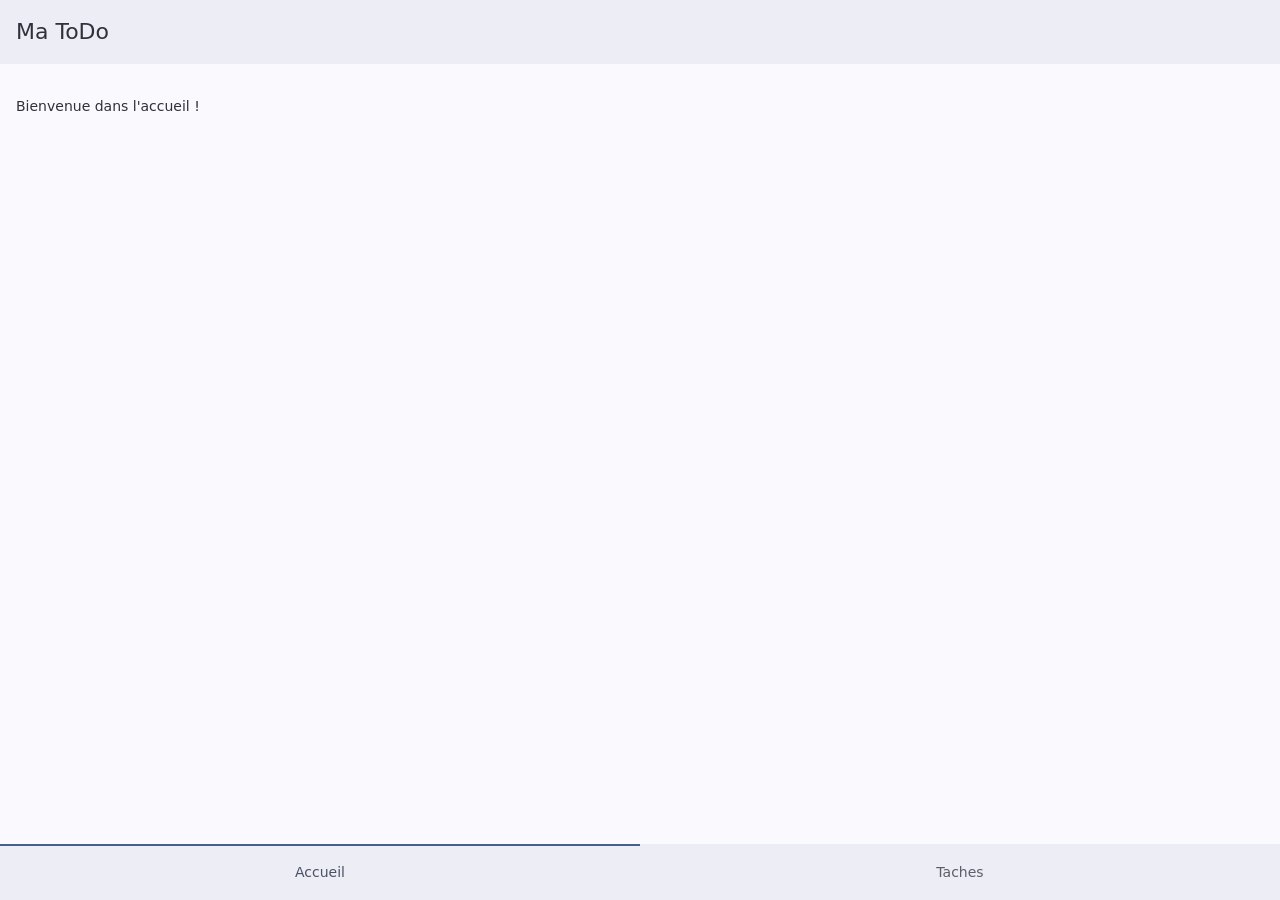
<file: index.html>
<!doctype html>
<html lang="fr">
  <head>
    <meta charset="utf-8" />
    <meta
      name="viewport"
      content="width=device-width, initial-scale=1, maximum-scale=1, minimum-scale=1, viewport-fit=cover"
    />
    <meta name="theme-color" content="#e8590c" />
    <title>Ma ToDo</title>


        <!-- Framework7 (CSS) -->
        <link rel="stylesheet" href="lib/framework7-bundle.min.css" />
        <!-- Police d'icônes Framework7 -->
        <link
            rel="stylesheet"
            href="lib/framework7-icons/css/framework7-icons.css"
        />
        <!-- Styles de l'application -->
        <link rel="stylesheet" href="css/app.css" />
    </head>
    <body>
    <div id="app">
        <div class="view view-main view-init safe-areas" data-url="/"></div>
    </div>

    <!-- Framework7 (JS) -->
    <script src="lib/framework7-bundle.min.js"></script>
    <script src="js/routs.js"></script>
    <script src="js/app.js"></script>
</body>
</html>
    <!-- Framework7 (CSS) -->
    <link rel="stylesheet" href="lib/framework7-bundle.min.css" />
    <!-- Police d'icônes Framework7 -->
    <link
      rel="stylesheet"
      href="lib/framework7-icons/css/framework7-icons.css"
    />
    <!-- Styles de l'application -->
    <link rel="stylesheet" href="css/app.css" />
  </head>

  <body>
    <div id="app">
      <div class="view view-main view-init safe-areas">
        <div class="page">
          <!-- Barre de navigation (haut) -->
          <div class="navbar">
            <div class="navbar-bg"></div>
            <div class="navbar-inner">
              <div class="title">Ma ToDo App</A></div>
            </div>
          </div>

          <div class="page-content">
            <div class="list">
              <div class="list inset">
                <ul>
                  <li class="item-content item-input">
                    <div class="item-inner">
                      <div class="item-input-wrap">
                        <input
                          type="text"
                          id="champ-tache"
                          placeholder="Nouvelle tâche…"
                        />
                      </div>
                    </div>
                  </li>
                </ul>
              </div>
              <div class="block">
                <a href="#" class="button button-fill" id="btn-ajouter"
                  >Ajouter</a
                >
              </div>
              <ul class="liste-taches"></ul>
            </div>

            <!-- =====================================================
               SÉANCE 1 : afficher ici une liste de tâches EN DUR
                 (composant "list" avec des cases à cocher).

               SÉANCE 2 : ajouter un champ + un bouton, puis
                 générer la liste à partir d'un tableau JS
                 (voir js/app.js). Ajouter / supprimer une tâche.

               SÉANCE 3 : cocher/décocher, compteur, filtres,
                 puis sauvegarde avec localStorage.
               ===================================================== -->
            <div class="block">
              <p class="text-color-gray"></p>
            </div>
          </div>
        </div>
      </div>
    </div>

    <!-- Framework7 (JS) -->
    <script src="lib/framework7-bundle.min.js"></script>
    <script src="js/app.js"></script>
  </body>
</html>
</file>
<file: lib/framework7-icons/css/framework7-icons.css>
@font-face {
  font-family: 'Framework7 Icons';
  font-style: normal;
  font-weight: 400;
  src: url('../fonts/Framework7Icons-Regular.woff2') format('woff2'),
    url('../fonts/Framework7Icons-Regular.woff') format('woff'),
    url('../fonts/Framework7Icons-Regular.ttf') format('truetype');
}

.f7-icons,
.framework7-icons {
  font-family: 'Framework7 Icons';
  font-weight: normal;
  font-style: normal;
  font-size: 28px;
  line-height: 1;
  letter-spacing: normal;
  text-transform: none;
  display: inline-block;
  white-space: nowrap;
  word-wrap: normal;
  direction: ltr;
  -webkit-font-smoothing: antialiased;
  text-rendering: optimizeLegibility;
  -moz-osx-font-smoothing: grayscale;
  -webkit-font-feature-settings: 'liga';
  -moz-font-feature-settings: 'liga=1';
  -moz-font-feature-settings: 'liga';
  font-feature-settings: 'liga';
  text-align: center;
}
</file>
<file: css/app.css>
/* ============================================================
   Ma ToDo — styles de l'application
   ============================================================ */

/* Couleur principale du thème (orange) */
:root {
    --f7-theme-color: #1a847d;
    --f7-theme-color-rgb: 232, 89, 12;
    --f7-theme-color-shade: #cf095b;
    --f7-theme-color-tint: #4d0000;
}

.page-content {
    padding-bottom: 16px;
}
.tache-faite {
  text-decoration: line-through;
  color: #8e8e93;
}
/* SÉANCE 3 : ajouter ici le style de la tâche cochée (texte barré) */
</file>
